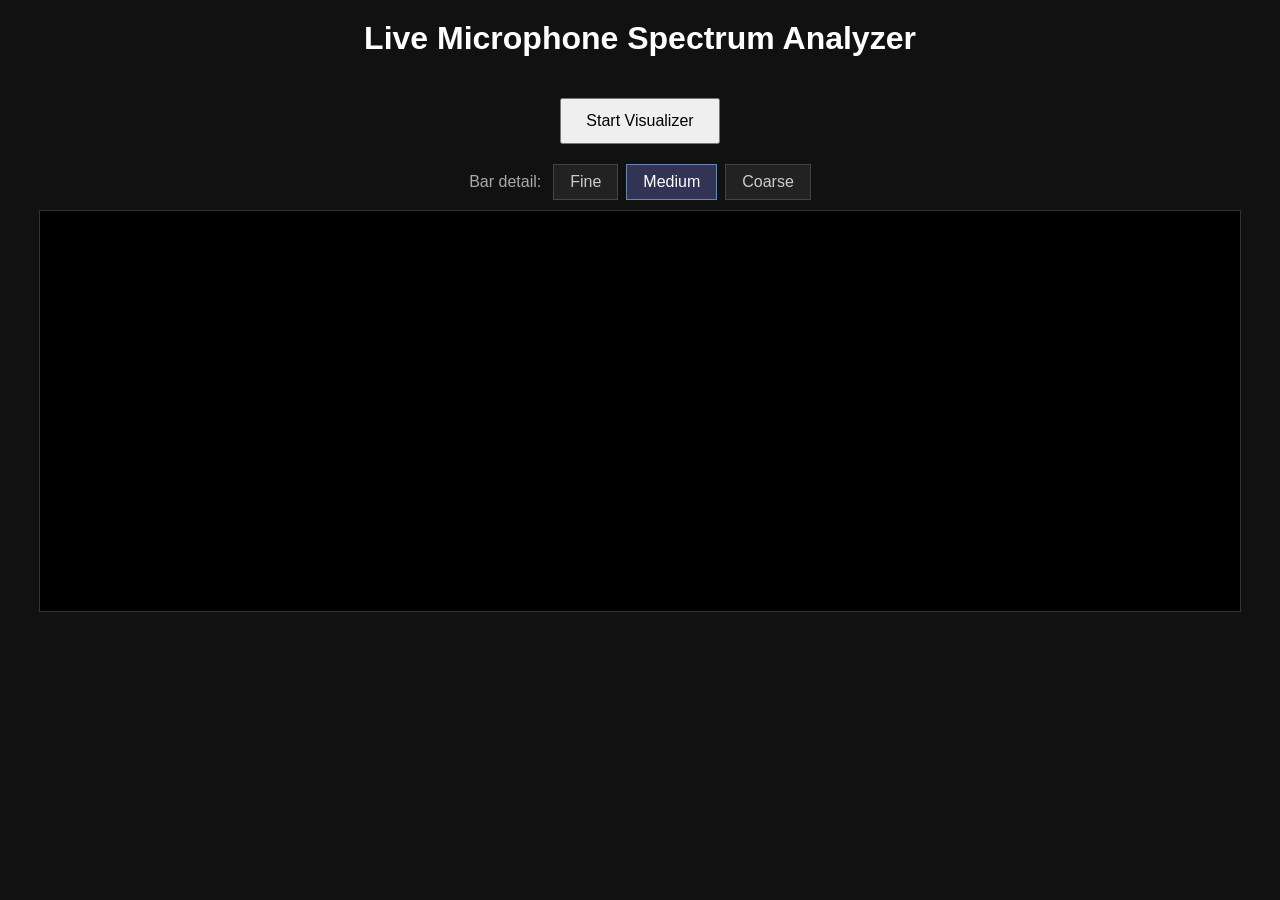
<file: planning_materials/analyzer_ex.html>
<!DOCTYPE html>
<html lang="en">
<head>
<meta charset="UTF-8">
<meta name="viewport" content="width=device-width, initial-scale=1.0">
<title>Microphone Spectrum Analyzer</title>

<style>
body {
    margin: 0;
    background: #111;
    color: white;
    font-family: Arial, sans-serif;
    display: flex;
    flex-direction: column;
    align-items: center;
}

h1 {
    margin-top: 20px;
}

button {
    margin: 20px;
    padding: 12px 24px;
    font-size: 16px;
    cursor: pointer;
}

.controls {
    display: flex;
    flex-wrap: wrap;
    align-items: center;
    justify-content: center;
    gap: 8px;
    margin: 0 20px 10px;
}

.controls label {
    margin-right: 4px;
    color: #aaa;
}

.granularity-btn {
    margin: 0;
    padding: 8px 16px;
    background: #222;
    color: #ccc;
    border: 1px solid #444;
}

.granularity-btn.active {
    background: #335;
    color: white;
    border-color: #68a;
}

canvas {
    border: 1px solid #333;
    width: 95%;
    max-width: 1200px;
    height: 400px;
    background: black;
}
</style>
</head>
<body>

<h1>Live Microphone Spectrum Analyzer</h1>

<button id="startBtn">Start Visualizer</button>

<div class="controls">
    <label>Bar detail:</label>
    <button type="button" class="granularity-btn" data-bins-per-bar="1">Fine</button>
    <button type="button" class="granularity-btn active" data-bins-per-bar="4">Medium</button>
    <button type="button" class="granularity-btn" data-bins-per-bar="16">Coarse</button>
</div>

<canvas id="spectrum" width="1200" height="400"></canvas>

<script>
const startBtn = document.getElementById("startBtn");
const canvas = document.getElementById("spectrum");
const ctx = canvas.getContext("2d");
const granularityBtns = document.querySelectorAll(".granularity-btn");

let binsPerBar = 4;

granularityBtns.forEach((btn) => {
    btn.addEventListener("click", () => {
        binsPerBar = Number(btn.dataset.binsPerBar);
        granularityBtns.forEach((b) => b.classList.remove("active"));
        btn.classList.add("active");
    });
});

// Compute how many bins the original design showed (barWidth = canvasW/bufferLen*2.5, gap 1px).
// We reuse that same frequency range for all three modes.
function getVisibleBinCount(bufferLength) {
    const singleBarWidth = canvas.width / bufferLength * 2.5;
    return Math.floor(canvas.width / (singleBarWidth + 1));
}

function drawSpectrumBars(dataArray, bufferLength) {
    const visibleBins = getVisibleBinCount(bufferLength);
    const barCount = Math.ceil(visibleBins / binsPerBar);
    const barWidth = (canvas.width - barCount) / barCount; // leave 1px gap per bar

    ctx.fillStyle = "#000";
    ctx.fillRect(0, 0, canvas.width, canvas.height);

    for (let bar = 0; bar < barCount; bar++) {
        const start = bar * binsPerBar;
        const end = Math.min(start + binsPerBar, visibleBins);

        let peak = 0;
        for (let i = start; i < end; i++) {
            if (dataArray[i] > peak) peak = dataArray[i];
        }

        const barHeight = (peak / 255) * canvas.height;
        const x = bar * (barWidth + 1);

        ctx.fillStyle = `rgb(${peak + 50}, ${255 - peak}, 100)`;
        ctx.fillRect(x, canvas.height - barHeight, Math.max(1, barWidth), barHeight);
    }
}

startBtn.addEventListener("click", async () => {
    try {
        const stream = await navigator.mediaDevices.getUserMedia({
            audio: true
        });

        const audioContext = new (window.AudioContext || window.webkitAudioContext)();

        const source = audioContext.createMediaStreamSource(stream);

        const analyser = audioContext.createAnalyser();
        analyser.fftSize = 2048;
        analyser.smoothingTimeConstant = 0.8;

        source.connect(analyser);

        const bufferLength = analyser.frequencyBinCount;
        const dataArray = new Uint8Array(bufferLength);

        startBtn.disabled = true;
        startBtn.textContent = "Running";

        function draw() {
            requestAnimationFrame(draw);

            analyser.getByteFrequencyData(dataArray);
            drawSpectrumBars(dataArray, bufferLength);
        }

        draw();

    } catch (err) {
        alert("Microphone access denied or unavailable.\n\n" + err.message);
        console.error(err);
    }
});
</script>

</body>
</html>
</file>
